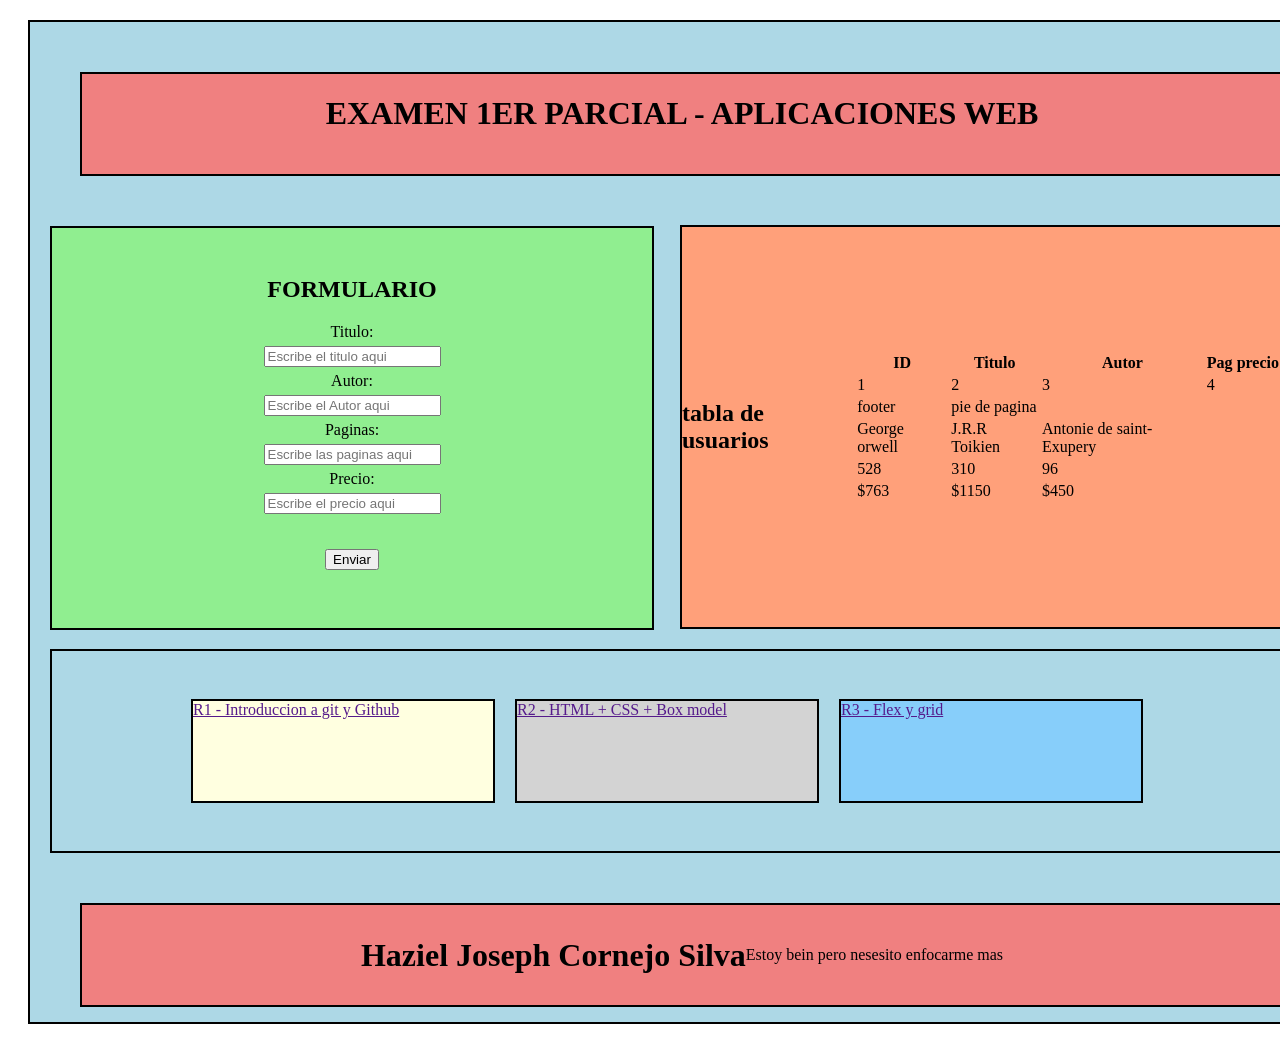
<file: Examen.html>
<!DOCTYPE html>
<html lang="en">
<head>
    <meta charset="UTF-8">
    <meta name="viewport" content="width=device-width, initial-scale=1.0">
    <title>Examen</title>
    <link rel="stylesheet" href="Examen.css">
</head>
<body>
    

<div class="container-main">
   

<div class="container-head">

    <h1>EXAMEN 1ER PARCIAL - APLICACIONES WEB</h1>

</div>

<div class="container-2">

 <h2>FORMULARIO</h2>

 <form action="" method="post"></form>
 <label for="nombre">Titulo: </label>
 <input type="text" id="nombre" name="nombre" placeholder="Escribe el titulo aqui">

 <label for="Autor">Autor: </label>
 <input type="text" id="Autor" name="Autor" placeholder="Escribe el Autor aqui">

 <label for="Paginas">Paginas: </label>
 <input type="text" name="Paginas" id="Paginas" placeholder="Escribe las paginas aqui">

 <label for="Precio">Precio: </label>
 <input type="text" name="Precio" id="Precio" placeholder="Escribe el precio aqui">

 <button class="boton" type="submit">Enviar</button>


</div>

<div class="containertabla">

<h2>tabla de usuarios </h2>
<table>
<tr>
    <th>ID</th>
    <th>Titulo</th>
    <th>Autor</th>
    <th>Pag</th>
    <th>precio</th>
</tr>
<tr>
    <td>1</td>
    <td>2</td>
    <td>3</td>
    <td>4</td>
</tr>
<tr>
    <td>footer</td>
    <td>pie de pagina</td>

</tr>
<tr>
    <td>George orwell</td>
    <td>J.R.R Toikien</td>
    <td>Antonie de saint-Exupery</td>
</tr>

<tr>
    <td>528</td>
    <td>310</td>
    <td>96</td>
</tr>

<tr>
    <td>$763</td>
    <td>$1150</td>
    <td>$450</td>


</tr>

</table>
</div>

<div class="container3
">

<div class="con1"><a href="">R1 - Introduccion a git y Github</a></div>
<div class="con2"> <a href="">R2 - HTML + CSS + Box model</a></div>
<div class="con3"> <a href="">R3 - Flex y grid</a></div>







</div>





<div class="container-head-">

    <h1>Haziel Joseph Cornejo Silva </h1>
    <p>Estoy bein pero nesesito enfocarme mas </p>

</div>








</div>

</body>
</html>
</file>
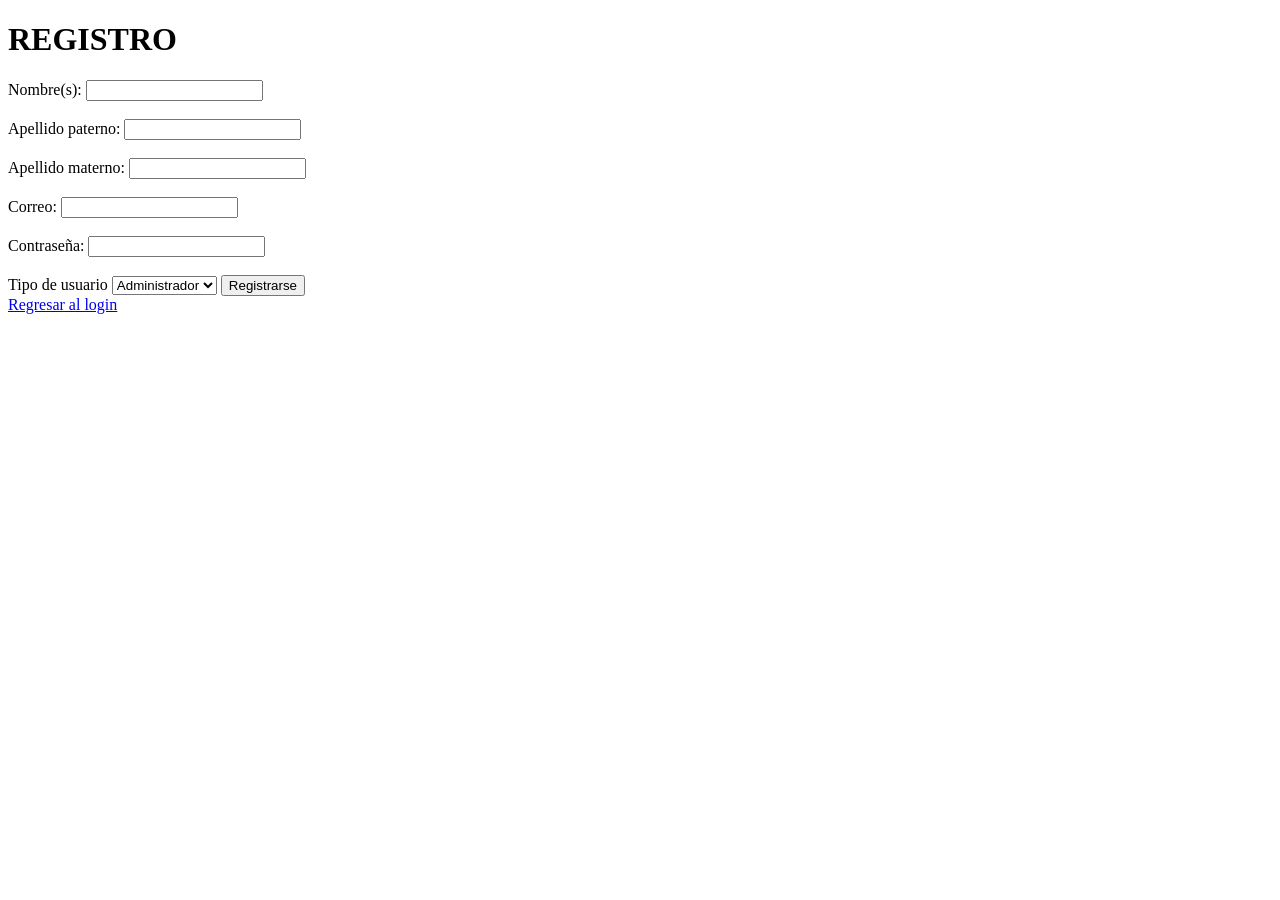
<file: INTRODUCCION_FLASK/templates/registro.html>
<!DOCTYPE html>
<html lang="en">
<head>
    <meta charset="UTF-8">
    <meta name="viewport" content="width=device-width, initial-scale=1.0">
    <title>Registro</title>
</head>
<body>
    <div>
        <h1>REGISTRO</h1>
        <form action="/registro" method="POST">
            <label>Nombre(s):</label>
            <input type="text" name="nombre" required>
            <br><br>
            <label>Apellido paterno:</label>
            <input type="text" name="apellido_p" required>
            <br><br>
            <label>Apellido materno:</label>
            <input type="text" name="apellido_m" required>
            <br><br>
            <label>Correo:</label>
            <input type="text" name="correo" required>
            <br><br>
            <label>Contraseña:</label>
            <input type="text" name="password" required>
            <br><br>
            <label for="id_rol">Tipo de usuario</label>
                <select name="id_rol" id="id_rol" required>
                    <option value="1">Administrador</option>
                    <option value="2">Usuario X</option>
                </select>
            <button type="submit">Registrarse</button>
        </form>
        <a href="{{ url_for('home') }}">Regresar al login</a>
    </div>
</body>
</html>
</file>
<file: Examen.css>
.container-main{


border: black solid 2px;
width: 1400px;
height: 1000px;
margin: 20px;
background-color: lightblue;

}
.container-head{
    justify-content: center;
display: flex;
width: 1200px;
height: 100px;
border: black solid 2px;
margin: 50px;
background-color: lightcoral;


}

input{

margin:5px


}
.container-2{
margin: 20px;
width: 600px;
height: 400px;
border: black solid 2px;
display: flex;
flex-direction:column;
justify-content: center;
align-items: center;
background-color: lightgreen;

}

.boton{

    margin: 30px



}

.containertabla{

width: 600px;
height: 400px;
border: black solid 2px;
margin-left: 650px;
margin-top: -425px;
align-items: center;
display: flex;
justify-content: center;
background-color: lightsalmon;


}

.container3{

width: 1230px;
height: 200px;
border: black solid 2px;
margin: 20px;
display: flex;
justify-content: center;

margin: 20px;
align-items: center;

}
.con1{
margin: 10px;
width: 300px;
height: 100px;
border: solid black 2px;

background-color: lightyellow;
}

.con2{
margin: 10px;
width: 300px;
height: 100px;
border: solid black 2px;
background-color: lightgrey;
}

.con3{
margin: 10px;
width: 300px;
height: 100px;
border: solid black 2px;
background-color: lightskyblue;
}

.container-head-{
    justify-content: center;
display: flex;
width: 1200px;
height: 100px;
border: black solid 2px;
margin: 50px;
background-color: lightcoral;
display: flex;
justify-content: center;
align-items: center;

}
</file>
